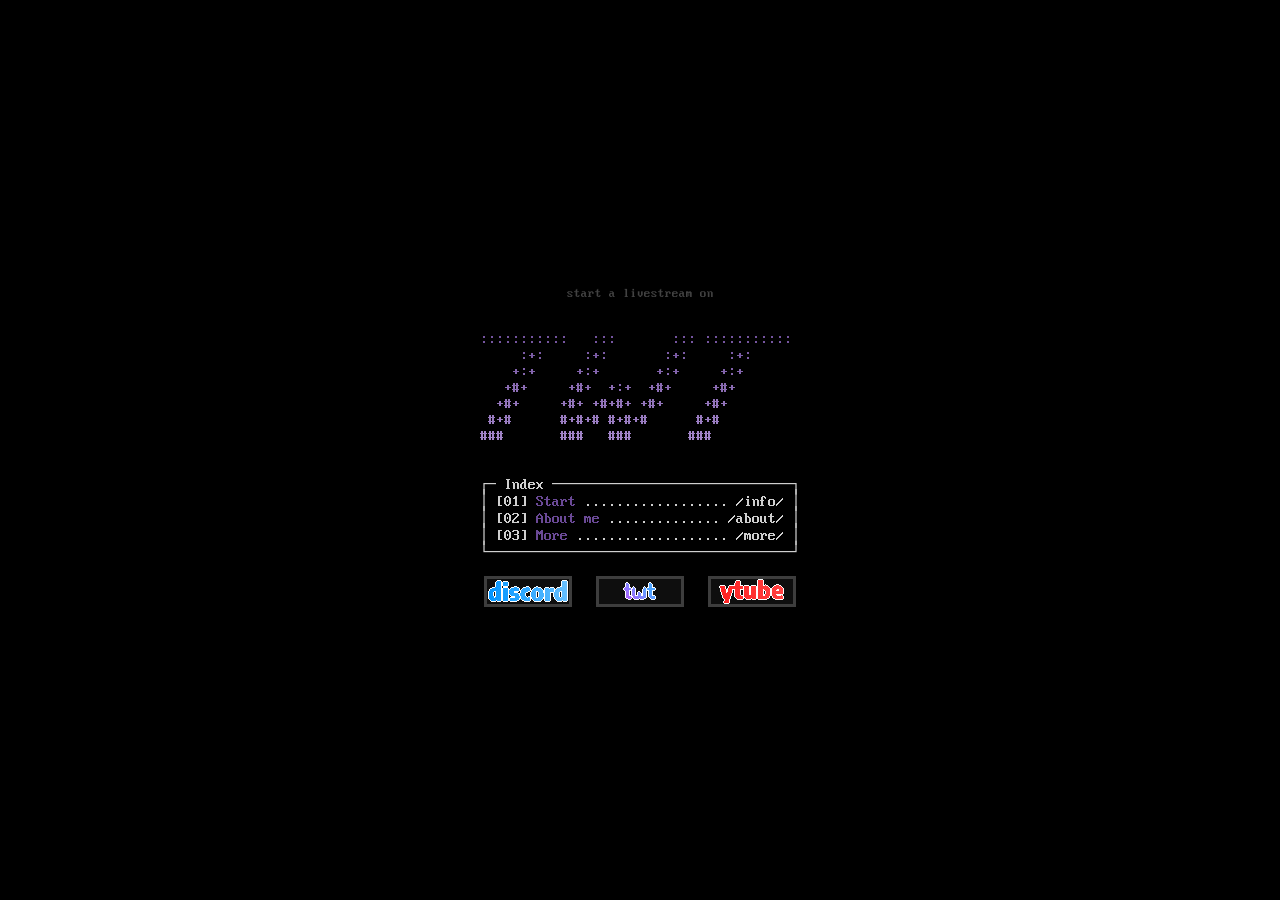
<file: index.html>
<!DOCTYPE html>
<html>
<head>
    <title>twitchiger | home</title>
    <meta charset="UTF-8" name="viewport" content="width=device-width, initial-scale=1">
    <link rel="stylesheet" href="style.css">
    <link rel="icon" type="image/x-icon" href="resources/favicon.ico">
</head>

<body>
<pre id="footer">
start a livestream on
</pre>
<pre id="title">

:::::::::::   :::       ::: ::::::::::: 
     :+:     :+:       :+:     :+:      
    +:+     +:+       +:+     +:+       
   +#+     +#+  +:+  +#+     +#+        
  +#+     +#+ +#+#+ +#+     +#+         
 #+#      #+#+# #+#+#      #+#          
###       ###   ###       ###           

</pre>
<pre id="chapters">
┌─ <span style="font-family: IBM_VGA">Index</span> ──────────────────────────────┐<br>
│ <span style="font-family: IBM_VGA"> [01] <a id="ch" href="chapters/index.html">Start</a>  .................. /info/</span> │<br>
│ <span style="font-family: IBM_VGA"> [02] <a id="ch" href="about/index.html">About me</a>  .............. /about/</span> │<br>
│ <span style="font-family: IBM_VGA"> [03] <a id="ch" href="more/index.html">More</a>  ................... /more/</span> │<br>
└──────────────────────────────────────┘
<br><br>
<a href="https://discord.gg/vHFneCJNCn" target="_blank"><img id="smallbox" src="resources/boxes/discord.png"></a>&nbsp&nbsp
<a href="https://github.com/devtwitchiger/" target="_blank"><img id="smallbox" src="resources/boxes/twt.png"></a>&nbsp&nbsp
<a href="https://youtube.com/@twitchiger/" target="_blank"><img id="smallbox" src="resources/boxes/youtube.png"></a>
</pre>
</body>
</html>
</file>
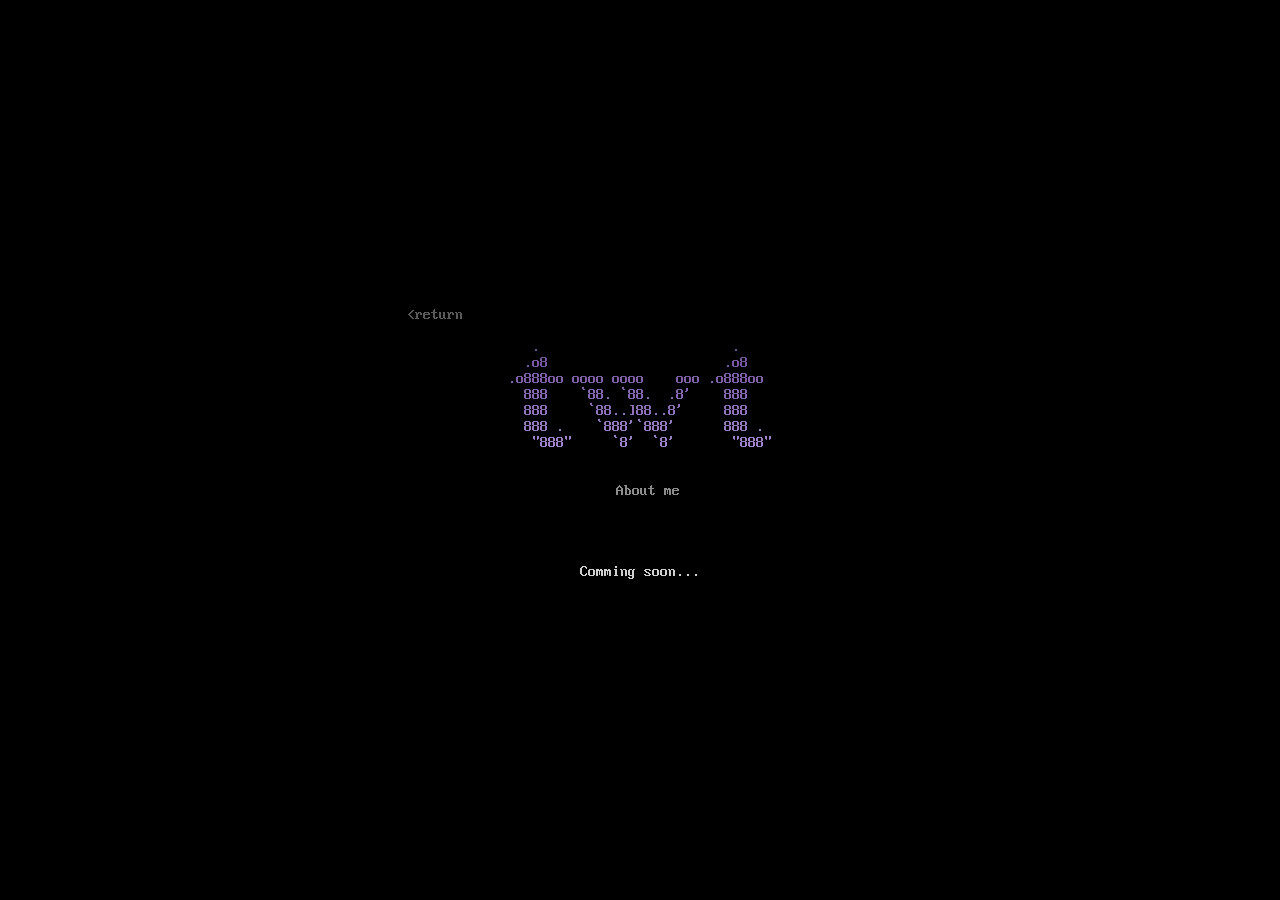
<file: about/index.html>
<!DOCTYPE html>
<html>
<head>
    <title>twitchiger | about me</title>
    <meta charset="UTF-8" name="viewport" content="width=device-width, initial-scale=1">
    <link rel="stylesheet" href="../style.css">
    <link rel="icon" type="image/x-icon" href="../resources/favicon.ico">
</head>

<body>
<a id=return href="../index.html">
&lt;return
</a>
<pre id="title">
  .                        .   
  .o8                      .o8   
.o888oo oooo oooo    ooo .o888oo 
  888    `88. `88.  .8'    888   
  888     `88..]88..8'     888   
  888 .    `888'`888'      888 . 
    "888"     `8'  `8'       "888" 
  </pre>
  <pre id="subtitle">
  About me
  </pre>
  <pre id="chapters"><br><br>
      <span style="font-family: IBM_VGA">Comming soon...</span>
  <br>
  </div>
  </div>
</body>
</html>
</file>
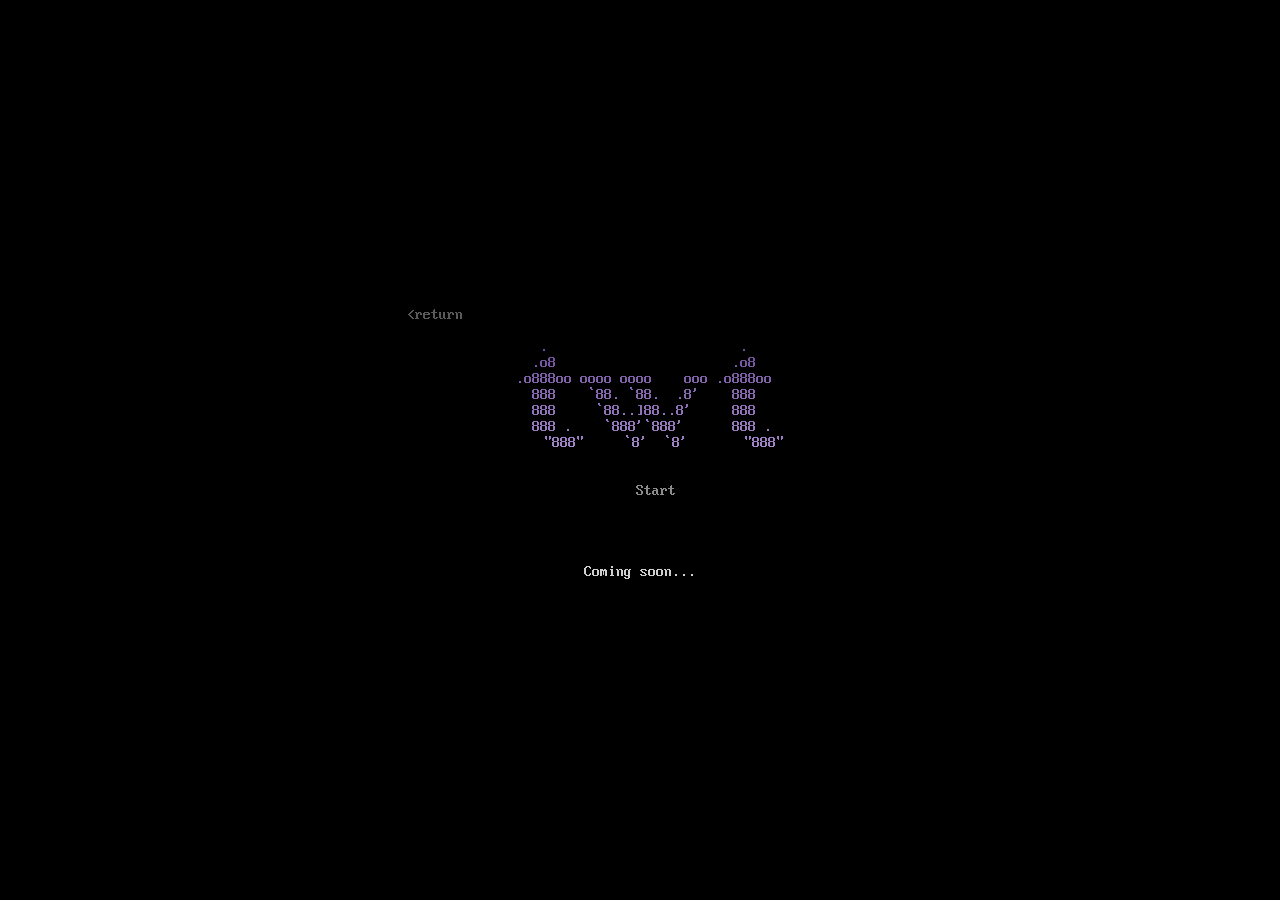
<file: chapters/index.html>
<!DOCTYPE html>
<html>
<head>
    <title>twitchiger | start</title>
    <meta charset="UTF-8" name="viewport" content="width=device-width, initial-scale=1">
    <link rel="stylesheet" href="../style.css">
    <link rel="icon" type="image/x-icon" href="../resources/favicon.ico">
</head>

<body>
<div style="display: inherit; text-align: left;">
<a id=return href="../index.html">
&lt;return
</a>
<pre id=title>
    .                        .   
    .o8                      .o8   
  .o888oo oooo oooo    ooo .o888oo 
    888    `88. `88.  .8'    888   
    888     `88..]88..8'     888   
    888 .    `888'`888'      888 . 
      "888"     `8'  `8'       "888"
    </pre>
    <pre id="subtitle">
    Start
    </pre>
    <pre id="chapters"><br><br>
        <span style="font-family: IBM_VGA">Coming soon...</span>
    <br>
    </div>
    </div>
</body>
</html>
</file>
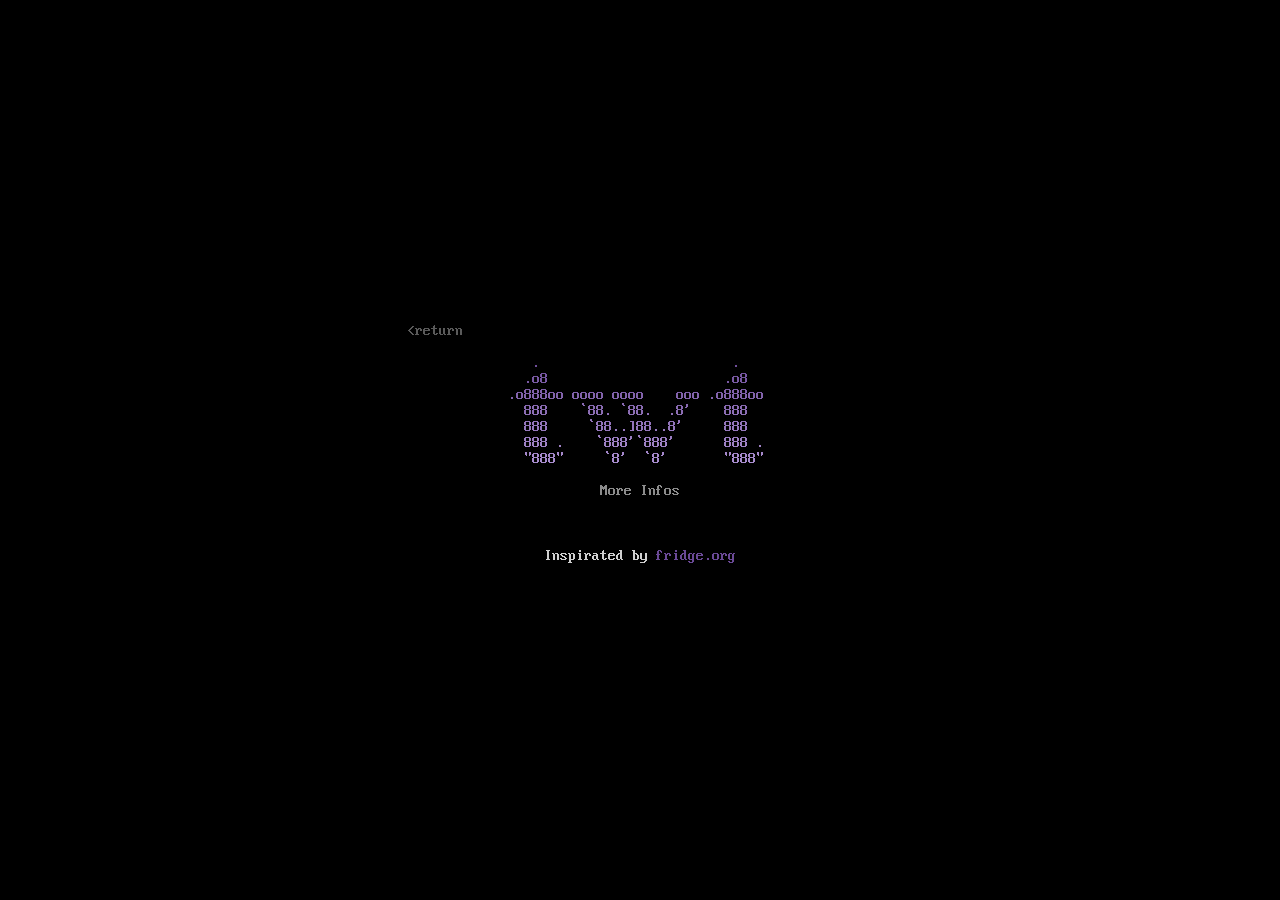
<file: more/index.html>
<!DOCTYPE html>
<html>
<head>
    <title>twitchiger | more infos</title>
    <meta charset="UTF-8" name="viewport" content="width=device-width, initial-scale=1">
    <link rel="stylesheet" href="../style.css">
    <link rel="icon" type="image/x-icon" href="../resources/favicon.ico">
</head>

<body id="textbody">
<div style="display: inline-block; text-align: left;">
<a id=return href="../index.html">
&lt;return
</a>
<pre id=title>
  .                        .   
  .o8                      .o8   
.o888oo oooo oooo    ooo .o888oo 
  888    `88. `88.  .8'    888   
  888     `88..]88..8'     888   
  888 .    `888'`888'      888 . 
    "888"     `8'  `8'       "888"   
</pre>
<pre id="subtitle">
More Infos
</pre>
<pre id="chapters"><br><br>
    <span style="font-family: IBM_VGA">Inspirated by <a href="https://fridg3.org/">fridge.org</a></span>
<br>
</div>
</div>
</body>
</html>
</file>
<file: style.css>
@font-face {
    font-family: "IBM_VGA";
    src: url(resources/IBM_VGA.woff);
    font-weight: normal;
}
@font-face {
    font-family: "iosevka";
    src: url(resources/iosevka-curly.woff2);
    font-weight: normal;
}

html, body {
    height: 100%;
}

html {
    display: table;
    margin: auto;
    background-color: #000000;
}

body {
    display: table-cell;
    vertical-align: middle;
    color: #cfcfcf;
}

/* body::after {
    content: "";
    position: fixed;
    top: 0;
    left: 0;
    width: 100vw;
    height: 100vh;
    pointer-events: none !important;
    background: repeating-linear-gradient(0deg, rgba(0, 0, 0, 0.2), rgba(0, 0, 0, 0.2) 1px, transparent 1px, transparent 2px)
} */

pre {
    font-size: 12pt;
}

::selection {
    background-color: #4e739171
}

/* Scrollbar */

::-webkit-scrollbar {
  width: 7px;
  height: 7px;
}
::-webkit-scrollbar-track {
  background: #141414;
}
::-webkit-scrollbar-thumb {
  background: #2e2e2e;
}
::-webkit-scrollbar-thumb:hover {
  background: #535353;
} 

/* text styling and linking */

#title {
    background-color: #f3ec78;
    background-image: linear-gradient(0deg, #ac90d1, #6a4996);
    background-size: 100%;
    -webkit-background-clip: text;
    -moz-background-clip: text;
    background-clip: text;
    -webkit-text-fill-color: transparent; 
    -moz-text-fill-color: transparent;
    text-align: center;
    font-family: "IBM_VGA";
    cursor: default;
    line-height: 1;
}

#subtitle {
    text-align: center;
    font-family: "IBM_VGA";
    cursor: default;
    color: #8c8c8c;
}

#title-small {
    background-color: #f3ec78;
    background-image: linear-gradient(0deg, #776490, #6a4996);
    background-size: 100%;
    -webkit-background-clip: text;
    -moz-background-clip: text;
    background-clip: text;
    -webkit-text-fill-color: transparent; 
    -moz-text-fill-color: transparent;
    cursor: alias;
}

#return {
    color: #5a5a5a;
    text-align: center;
    font-family: "IBM_VGA";
}

#main {
    font-family: "IBM_VGA";
    line-height: 1.0;
    display:block;
    word-wrap: break-word;
    width: 100vw;
    overflow-x: hidden;
    white-space: normal;
    max-width: 500pt;
    box-sizing: border-box;
    padding: 0 12px;
}

#main-credits {
    font-family: "IBM_VGA";
    line-height: 1.0;
    display: block;
    word-wrap: break-word;
    width: 350pt;
    overflow-x: visible;
    white-space: normal;
    text-align: center;
}

#main-title {
    font-weight: bold;
    text-align: center;
}
#main-subtitle {
    color: #aa74bb;
}

#image {
    width: 100vw;
    max-width: 500pt;
    padding-right: 24px;
    box-sizing: border-box;
    image-rendering: pixelated;
}

#smallbox {
    width: 88px;
    height: 31px;
    max-width: 88px;
    max-height: 31px;
    image-rendering: pixelated;
}

#webring {
    width: 234pt;
}

#ch {
    color: #a552be;
    font-family: "IBM_VGA";
}
#ch:hover {
    color: #aa74bb;
    text-decoration: underline;
}

#draftbutton {
    color: #353535; 
    font-family: "IBM_VGA"
}
#draftbutton:hover {
    color: #6a4996;
    text-decoration: underline;
}
#link {
    color: #6a4996;
    text-decoration: underline;
}

#link:hover {
    color: #6a4996;
    text-decoration: underline;
}

#chapters {
    font-family: "iosevka";
    line-height: 1.0;
    display:block;
    word-wrap: break-word;
    width: 350pt;
    overflow-x: visible;
    cursor: default;
    text-align: center;
    user-select: none;
    white-space: normal;
}

#footer {
    text-align: center;
    font-family: "IBM_VGA"; 
    font-size: 10pt; 
    color: #424242; 
    user-select: none;
}

a:link {
    color: inherit;
    text-decoration: none;
}

a:visited {
    color: inherit;
    text-decoration: none;
}

a:hover {
    color: inherit;
    text-decoration: none;
}

a:active {
    color: inherit;
    text-decoration: none;
}

#chapters a {
    color: #6a4996;
}

#chapters a:hover {
    color: #776490;
}
</file>
